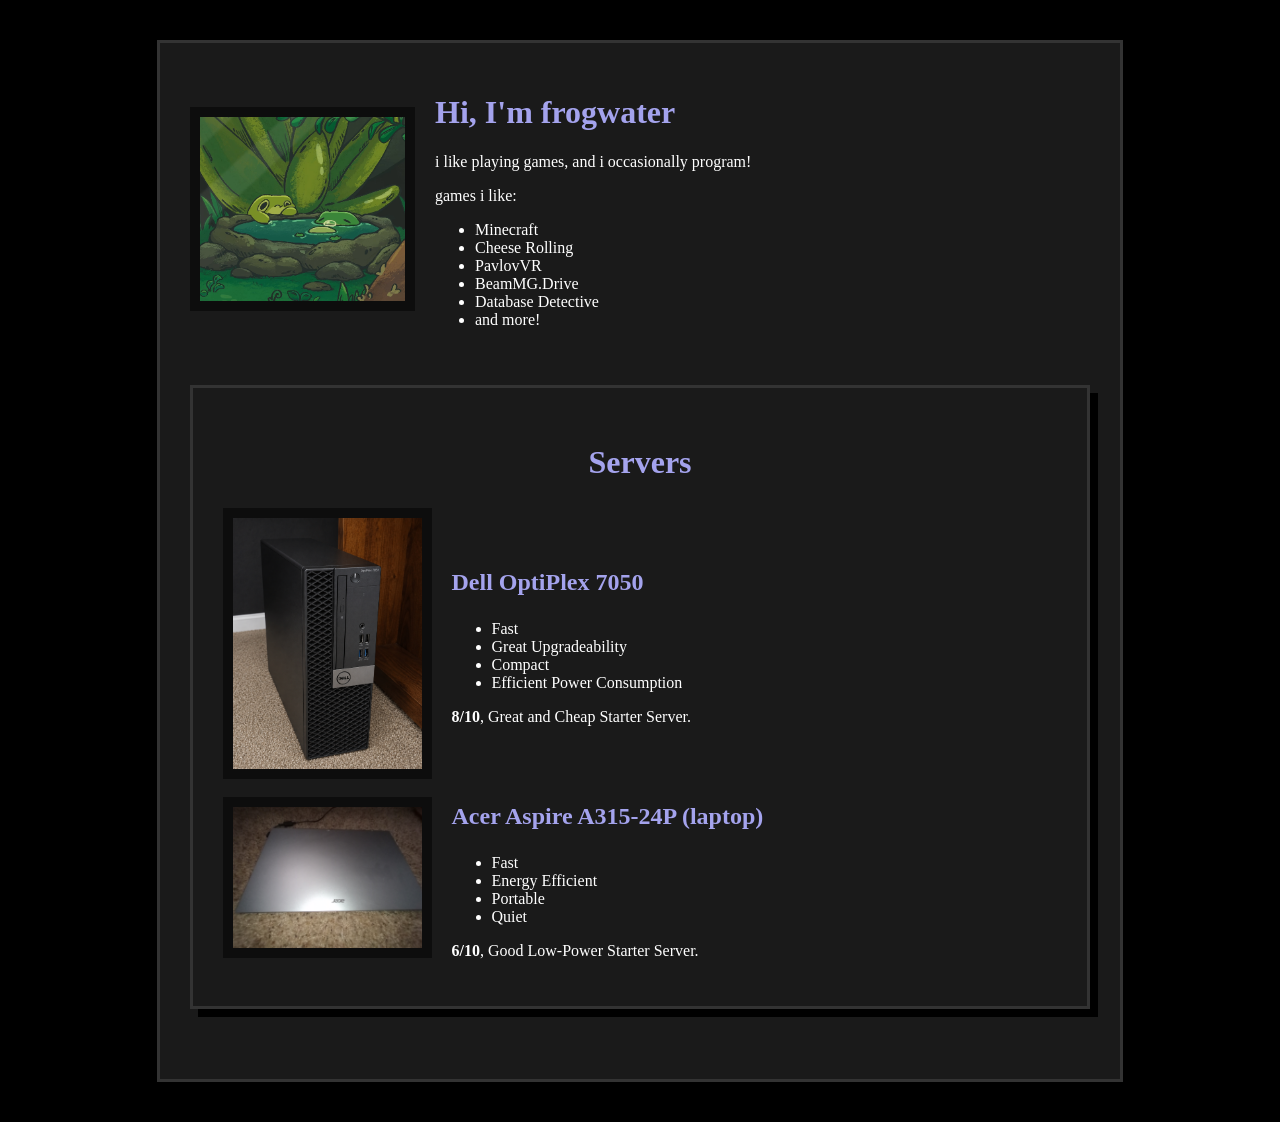
<file: index.html>
<!DOCTYPE html>
<html lang="en">
<head>
    <meta charset="UTF-8">
    <meta name="viewport" content="width=device-width, initial-scale=1.0">
    <title>frogwater</title>
    <link rel="stylesheet" href="static/styles.css">
    <script src="static/index.js" defer></script>
</head>
<body>
    <div class="container">
        <div class="profile">
            <img src="media/pfp.png" alt="pfp">

            <div>
                <h1 id="name">Hi, I'm </h1>
                <p>i like playing games, and i occasionally program!</p>
                <p>games i like:</p>
                <ul>
                    <li>Minecraft</li>
                    <li>Cheese Rolling</li>
                    <li>PavlovVR</li>
                    <li>BeamMG.Drive</li>
                    <li>Database Detective</li>
                    <li>and more!</li>
                </ul>
        </div>
    </div>

    <div class="container">
        <h2>Servers</h2>

        <div class="profile">
            <img src="media/dell.png" alt="acer img">

            <div>
                <h3>Dell OptiPlex 7050</h3>
                <ul>
                    <li>Fast</li>
                    <li>Great Upgradeability</li>
                    <li>Compact</li>
                    <li>Efficient Power Consumption</li>
                </ul>
                <p><strong>8/10</strong>, Great and Cheap Starter Server.</p>
            </div>
        </div>
   
        <div class="profile">
            <img src="media/acer.jpg" alt="acer img">
            
            <div>
                <h3>Acer Aspire A315-24P (laptop)</h3>
                <ul>
                    <li>Fast</li>
                    <li>Energy Efficient</li>
                    <li>Portable</li>
                    <li>Quiet</li>
                </ul>
                <p><strong>6/10</strong>, Good Low-Power Starter Server.</p>
            </div>
        </div>
    </div>
</body>
</html>
</file>
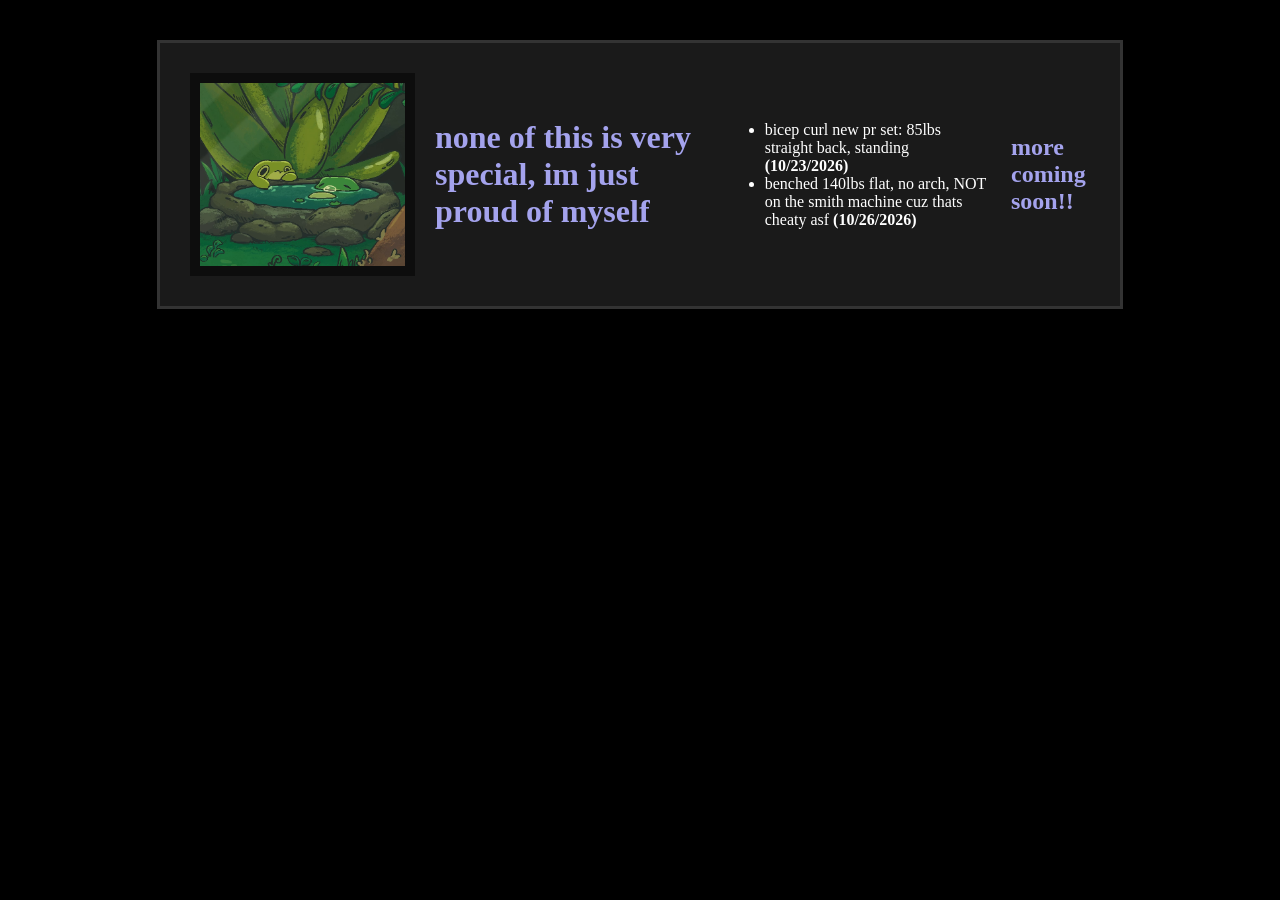
<file: secret/coolepicnews.html>
<!DOCTYPE html>
<html lang="en">
<head>
    <meta charset="UTF-8">
    <meta name="viewport" content="width=device-width, initial-scale=1.0">
    <title>cool epic news</title>
    <link rel="stylesheet" href="../static/styles.css">
</head>
<body>
    <div class="container">
        <div class="profile">
            <img src="../media/pfp.png" alt="pfp">

            <h1>none of this is very special, im just proud of myself</h1>
            <ul>
                <li>bicep curl new pr set: 85lbs straight back, standing <strong>(10/23/2026)</strong></li>
                <li>benched 140lbs flat, no arch, NOT on the smith machine cuz thats cheaty asf <strong>(10/26/2026)</strong></li>
            </ul>
            <h3>more coming soon!!</h3>
        </div>
    </div>
</body>
</html>
</file>
<file: static/styles.css>
body {
    background-color: black;
}

.container {
    max-width: 900px;
    margin: 40px auto;
    padding: 30px;
    background: #1a1a1a;
    border: 3px solid #333;
    box-shadow: 8px 8px 0 #000;
}

.profile {
    display: flex;
    align-items: center;
    gap: 20px;
}

.profile img {
    width: 25%;
    height: 25%;
    border: 10px solid rgb(13, 13, 13);
    box-sizing: border-box;
}

h1 {
    color: rgb(164, 163, 237);
}

h2 {
    text-align: center;
    color: rgb(164, 163, 237);
    font-size: xx-large;
}

h3 {
    color: rgb(164, 163, 237);
    font-size: x-large;
}

p {
    color: white;
}

li {
    color: white;
}

a {
    color: rgb(132, 158, 251)
}
</file>
